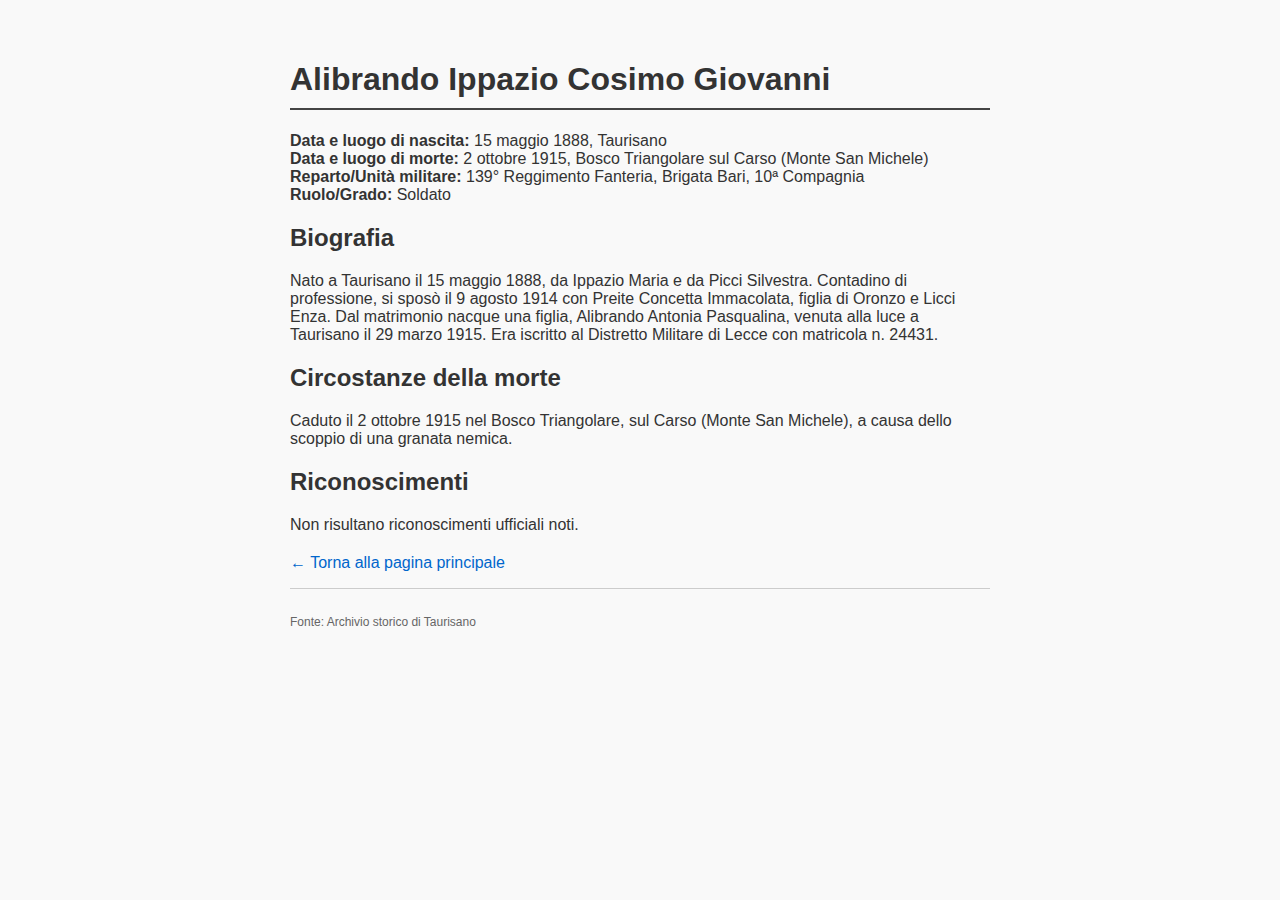
<file: Alibrando-Ippazio.html>
<!DOCTYPE html>
<html lang="it">
<head>
  <meta charset="UTF-8" />
  <title>Alibrando Ippazio Cosimo Giovanni - Scheda Caduto</title>
  <style>
    body {
      font-family: Arial, sans-serif;
      max-width: 700px;
      margin: 30px auto;
      padding: 10px;
      background-color: #f9f9f9;
      color: #333;
    }
    h1 {
      border-bottom: 2px solid #444;
      padding-bottom: 10px;
    }
    img {
      max-width: 100%;
      height: auto;
      margin: 20px 0;
      border: 1px solid #ccc;
    }
    section {
      margin-bottom: 20px;
    }
    footer {
      font-size: 0.9em;
      color: #666;
      border-top: 1px solid #ccc;
      padding-top: 10px;
    }
    a {
      text-decoration: none;
      color: #0066cc;
    }
    a:hover {
      text-decoration: underline;
    }
  </style>
</head>
<body>

  <h1>Alibrando Ippazio Cosimo Giovanni</h1>

  <section>
    <strong>Data e luogo di nascita:</strong> 15 maggio 1888, Taurisano<br />
    <strong>Data e luogo di morte:</strong> 2 ottobre 1915, Bosco Triangolare sul Carso (Monte San Michele)<br />
    <strong>Reparto/Unità militare:</strong> 139° Reggimento Fanteria, Brigata Bari, 10ª Compagnia<br />
    <strong>Ruolo/Grado:</strong> Soldato
  </section>

  <section>
    <h2>Biografia</h2>
    <p>
      Nato a Taurisano il 15 maggio 1888, da Ippazio Maria e da Picci Silvestra.  
      Contadino di professione, si sposò il 9 agosto 1914 con Preite Concetta Immacolata, figlia di Oronzo e Licci Enza.  
      Dal matrimonio nacque una figlia, Alibrando Antonia Pasqualina, venuta alla luce a Taurisano il 29 marzo 1915.
      Era iscritto al Distretto Militare di Lecce con matricola n. 24431.
    </p>
  </section>

  <section>
    <h2>Circostanze della morte</h2>
    <p>
      Caduto il 2 ottobre 1915 nel Bosco Triangolare, sul Carso (Monte San Michele),  
      a causa dello scoppio di una granata nemica.
    </p>
  </section>

  <section>
    <h2>Riconoscimenti</h2>
    <p>Non risultano riconoscimenti ufficiali noti.</p>
  </section>

  <!-- Se hai una foto, inseriscila qui -->
  <!-- <img src="../img/alibrando-ippazio.jpg" alt="Foto di Alibrando Ippazio Cosimo Giovanni" /> -->

  <p><a href="../index.html">← Torna alla pagina principale</a></p>

  <footer>
    <p><small>Fonte: Archivio storico di Taurisano</small></p>
  </footer>

</body>
</html>
</file>
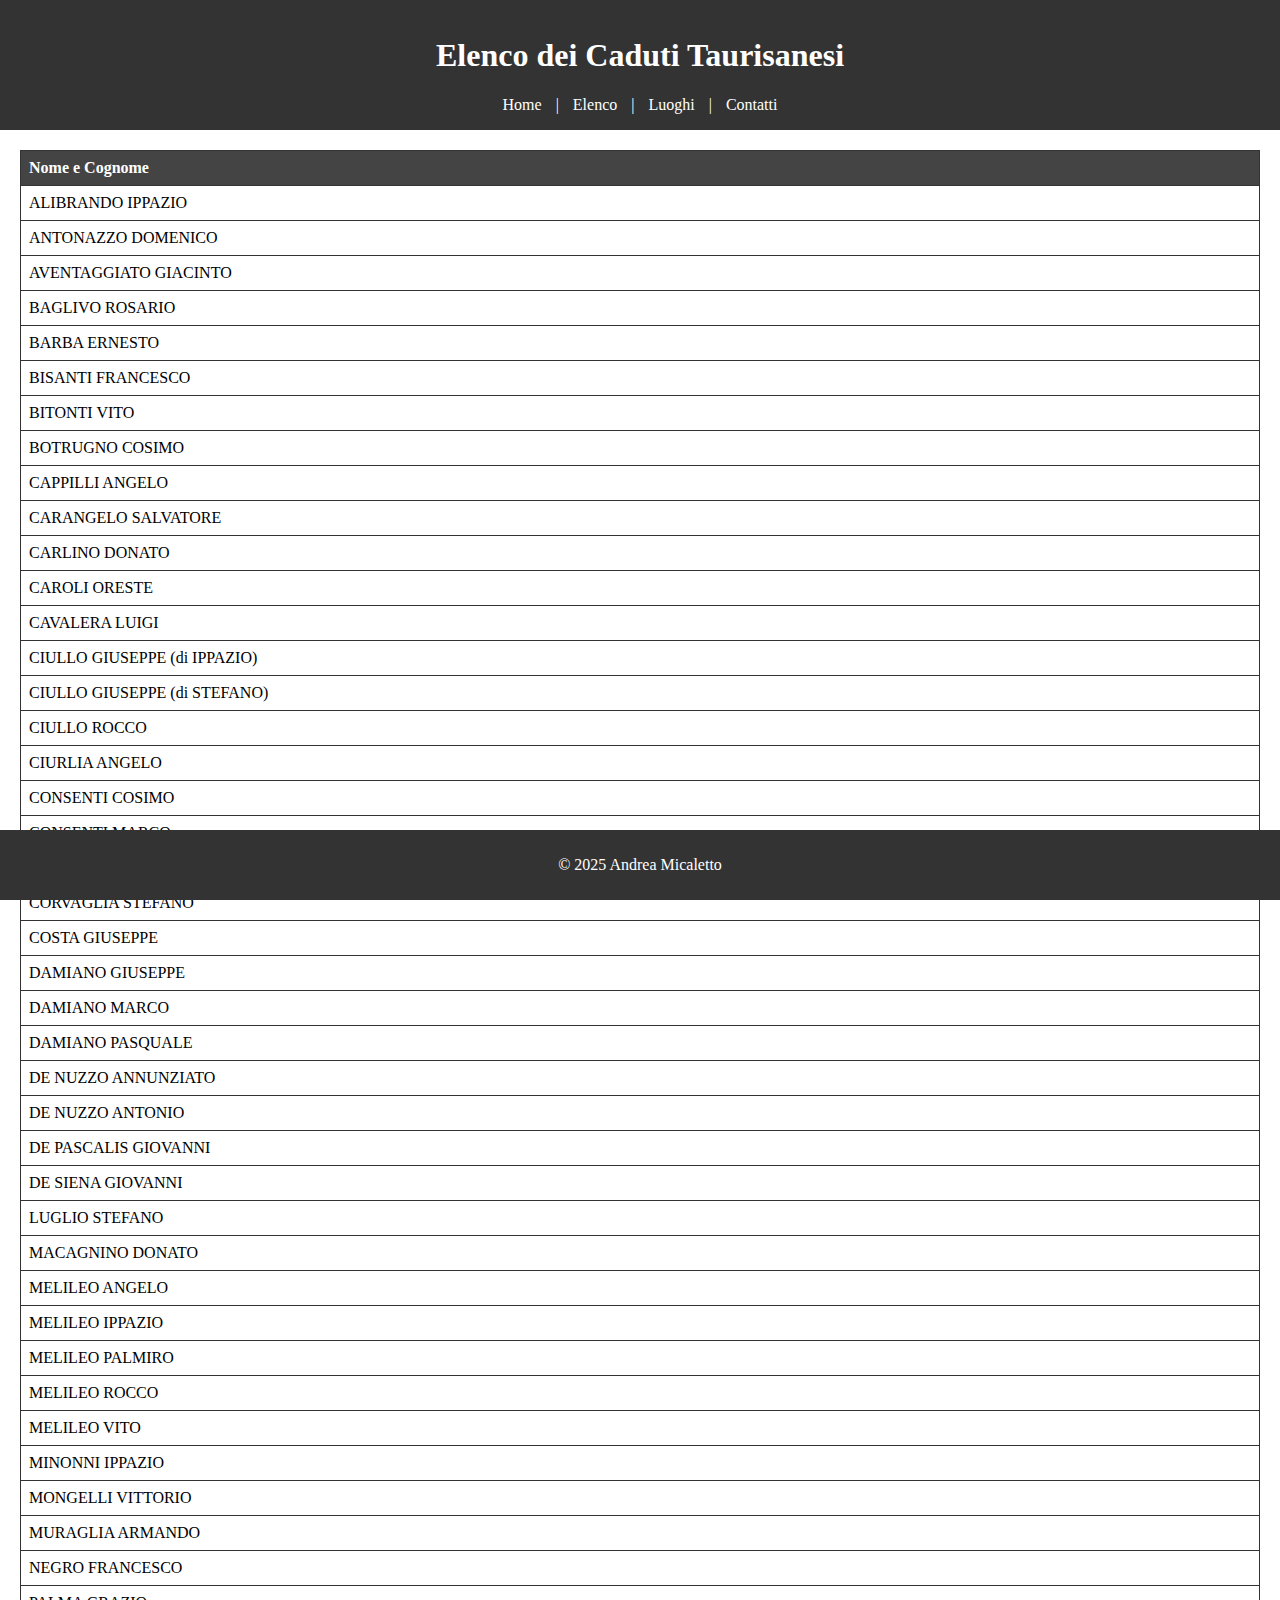
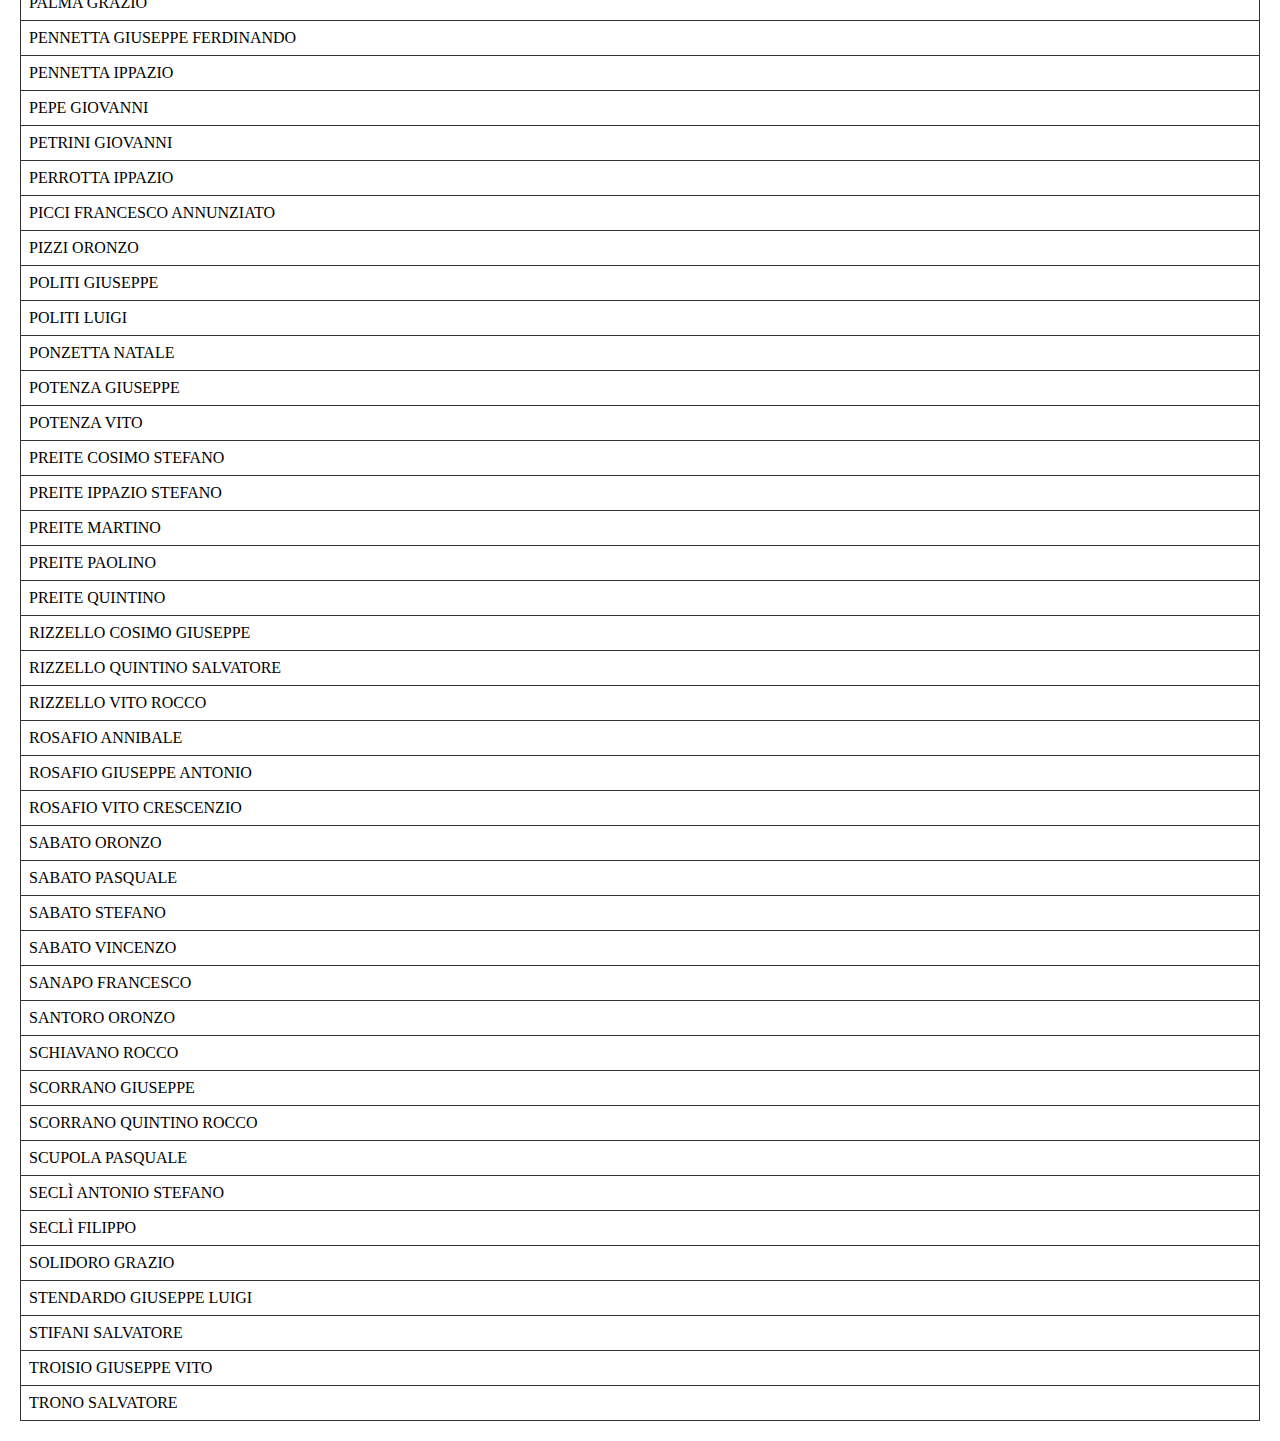
<file: caduti (1).html>
<!DOCTYPE html>
<html lang="it">
<head>
  <meta charset="UTF-8" />
  <title>Elenco Caduti Taurisanesi</title>
  <link rel="stylesheet" href="style.css" />
  <style>
    table {
      border-collapse: collapse;
      width: 100%;
    }
    th, td {
      border: 1px solid #333;
      padding: 8px;
      text-align: left;
    }
    thead {
      background-color: #444;
      color: white;
    }
  </style>
</head>
<body>
  <header>
    <h1>Elenco dei Caduti Taurisanesi</h1>
    <nav>
      <a href="index.html">Home</a> |
      <a href="caduti.html">Elenco</a> |
      <a href="luoghi.html">Luoghi</a> |
      <a href="contatti.html">Contatti</a>
    </nav>
  </header>
  <main>
    <table>
      <thead>
        <tr>
          <th>Nome e Cognome</th>
        </tr>
      </thead>
      <tbody>
        <tr><td>ALIBRANDO IPPAZIO</td></tr>
        <tr><td>ANTONAZZO DOMENICO</td></tr>
        <tr><td>AVENTAGGIATO GIACINTO</td></tr>
        <tr><td>BAGLIVO ROSARIO</td></tr>
        <tr><td>BARBA ERNESTO</td></tr>
        <tr><td>BISANTI FRANCESCO</td></tr>
        <tr><td>BITONTI VITO</td></tr>
        <tr><td>BOTRUGNO COSIMO</td></tr>
        <tr><td>CAPPILLI ANGELO</td></tr>
        <tr><td>CARANGELO SALVATORE</td></tr>
        <tr><td>CARLINO DONATO</td></tr>
        <tr><td>CAROLI ORESTE</td></tr>
        <tr><td>CAVALERA LUIGI</td></tr>
        <tr><td>CIULLO GIUSEPPE (di IPPAZIO)</td></tr>
        <tr><td>CIULLO GIUSEPPE (di STEFANO)</td></tr>
        <tr><td>CIULLO ROCCO</td></tr>
        <tr><td>CIURLIA ANGELO</td></tr>
        <tr><td>CONSENTI COSIMO</td></tr>
        <tr><td>CONSENTI MARCO</td></tr>
        <tr><td>CORVAGLIA IPPAZIO</td></tr>
        <tr><td>CORVAGLIA STEFANO</td></tr>
        <tr><td>COSTA GIUSEPPE</td></tr>
        <tr><td>DAMIANO GIUSEPPE</td></tr>
        <tr><td>DAMIANO MARCO</td></tr>
        <tr><td>DAMIANO PASQUALE</td></tr>
        <tr><td>DE NUZZO ANNUNZIATO</td></tr>
        <tr><td>DE NUZZO ANTONIO</td></tr>
        <tr><td>DE PASCALIS GIOVANNI</td></tr>
        <tr><td>DE SIENA GIOVANNI</td></tr>
        <tr><td>LUGLIO STEFANO</td></tr>
        <tr><td>MACAGNINO DONATO</td></tr>
        <tr><td>MELILEO ANGELO</td></tr>
        <tr><td>MELILEO IPPAZIO</td></tr>
        <tr><td>MELILEO PALMIRO</td></tr>
        <tr><td>MELILEO ROCCO</td></tr>
        <tr><td>MELILEO VITO</td></tr>
        <tr><td>MINONNI IPPAZIO</td></tr>
        <tr><td>MONGELLI VITTORIO</td></tr>
        <tr><td>MURAGLIA ARMANDO</td></tr>
        <tr><td>NEGRO FRANCESCO</td></tr>
        <tr><td>PALMA GRAZIO</td></tr>
        <tr><td>PENNETTA GIUSEPPE FERDINANDO</td></tr>
        <tr><td>PENNETTA IPPAZIO</td></tr>
        <tr><td>PEPE GIOVANNI</td></tr>
        <tr><td>PETRINI GIOVANNI</td></tr>
        <tr><td>PERROTTA IPPAZIO</td></tr>
        <tr><td>PICCI FRANCESCO ANNUNZIATO</td></tr>
        <tr><td>PIZZI ORONZO</td></tr>
        <tr><td>POLITI GIUSEPPE</td></tr>
        <tr><td>POLITI LUIGI</td></tr>
        <tr><td>PONZETTA NATALE</td></tr>
        <tr><td>POTENZA GIUSEPPE</td></tr>
        <tr><td>POTENZA VITO</td></tr>
        <tr><td>PREITE COSIMO STEFANO</td></tr>
        <tr><td>PREITE IPPAZIO STEFANO</td></tr>
        <tr><td>PREITE MARTINO</td></tr>
        <tr><td>PREITE PAOLINO</td></tr>
        <tr><td>PREITE QUINTINO</td></tr>
        <tr><td>RIZZELLO COSIMO GIUSEPPE</td></tr>
        <tr><td>RIZZELLO QUINTINO SALVATORE</td></tr>
        <tr><td>RIZZELLO VITO ROCCO</td></tr>
        <tr><td>ROSAFIO ANNIBALE</td></tr>
        <tr><td>ROSAFIO GIUSEPPE ANTONIO</td></tr>
        <tr><td>ROSAFIO VITO CRESCENZIO</td></tr>
        <tr><td>SABATO ORONZO</td></tr>
        <tr><td>SABATO PASQUALE</td></tr>
        <tr><td>SABATO STEFANO</td></tr>
        <tr><td>SABATO VINCENZO</td></tr>
        <tr><td>SANAPO FRANCESCO</td></tr>
        <tr><td>SANTORO ORONZO</td></tr>
        <tr><td>SCHIAVANO ROCCO</td></tr>
        <tr><td>SCORRANO GIUSEPPE</td></tr>
        <tr><td>SCORRANO QUINTINO ROCCO</td></tr>
        <tr><td>SCUPOLA PASQUALE</td></tr>
        <tr><td>SECLÌ ANTONIO STEFANO</td></tr>
        <tr><td>SECLÌ FILIPPO</td></tr>
        <tr><td>SOLIDORO GRAZIO</td></tr>
        <tr><td>STENDARDO GIUSEPPE LUIGI</td></tr>
        <tr><td>STIFANI SALVATORE</td></tr>
        <tr><td>TROISIO GIUSEPPE VITO</td></tr>
        <tr><td>TRONO SALVATORE</td></tr>
      </tbody>
    </table>
  </main>
  <footer>
    <p>&copy; 2025 Andrea Micaletto</p>
  </footer>
</body>
</html>
</file>
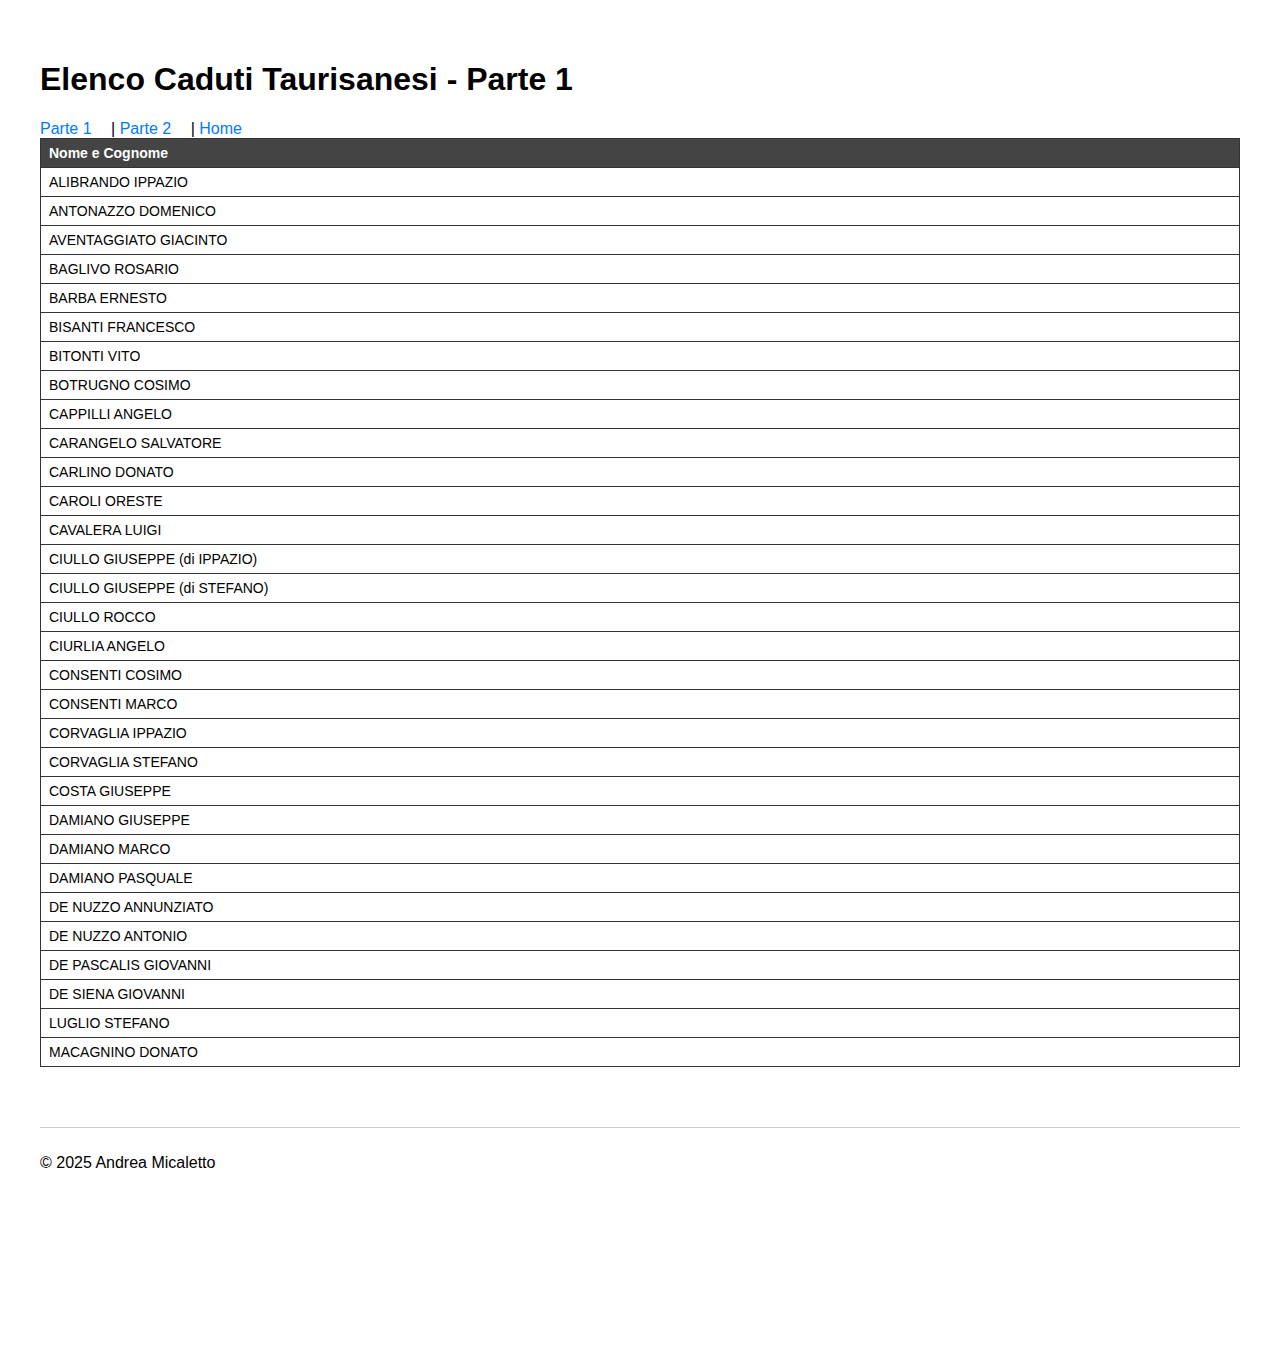
<file: caduti-parte1.html>
<!DOCTYPE html>
<html lang="it">
<head>
  <meta charset="UTF-8" />
  <title>Caduti Taurisanesi - Parte 1</title>
  <style>
    html, body {
      min-height: 100vh;
      margin: 0;
      padding: 20px 20px 80px 20px;
      box-sizing: border-box;
      font-family: Arial, sans-serif;
    }
    table {
      border-collapse: collapse;
      width: 100%;
      margin-bottom: 60px;
      font-size: 14px;
    }
    th, td {
      border: 1px solid #333;
      padding: 6px 8px;
      text-align: left;
    }
    thead {
      background-color: #444;
      color: white;
    }
    footer {
      margin-top: 40px;
      padding: 10px 0;
      border-top: 1px solid #ccc;
    }
    nav a {
      margin-right: 15px;
      text-decoration: none;
      color: #007bff;
    }
    nav a:hover {
      text-decoration: underline;
    }
  </style>
</head>
<body>
  <header>
    <h1>Elenco Caduti Taurisanesi - Parte 1</h1>
    <nav>
      <a href="caduti-parte1.html">Parte 1</a> | 
      <a href="caduti-parte2.html">Parte 2</a> | 
      <a href="index.html">Home</a>
    </nav>
  </header>
  <main>
    <table>
      <thead>
        <tr><th>Nome e Cognome</th></tr>
      </thead>
      <tbody>
        <tr><td>ALIBRANDO IPPAZIO</td></tr>
        <tr><td>ANTONAZZO DOMENICO</td></tr>
        <tr><td>AVENTAGGIATO GIACINTO</td></tr>
        <tr><td>BAGLIVO ROSARIO</td></tr>
        <tr><td>BARBA ERNESTO</td></tr>
        <tr><td>BISANTI FRANCESCO</td></tr>
        <tr><td>BITONTI VITO</td></tr>
        <tr><td>BOTRUGNO COSIMO</td></tr>
        <tr><td>CAPPILLI ANGELO</td></tr>
        <tr><td>CARANGELO SALVATORE</td></tr>
        <tr><td>CARLINO DONATO</td></tr>
        <tr><td>CAROLI ORESTE</td></tr>
        <tr><td>CAVALERA LUIGI</td></tr>
        <tr><td>CIULLO GIUSEPPE (di IPPAZIO)</td></tr>
        <tr><td>CIULLO GIUSEPPE (di STEFANO)</td></tr>
        <tr><td>CIULLO ROCCO</td></tr>
        <tr><td>CIURLIA ANGELO</td></tr>
        <tr><td>CONSENTI COSIMO</td></tr>
        <tr><td>CONSENTI MARCO</td></tr>
        <tr><td>CORVAGLIA IPPAZIO</td></tr>
        <tr><td>CORVAGLIA STEFANO</td></tr>
        <tr><td>COSTA GIUSEPPE</td></tr>
        <tr><td>DAMIANO GIUSEPPE</td></tr>
        <tr><td>DAMIANO MARCO</td></tr>
        <tr><td>DAMIANO PASQUALE</td></tr>
        <tr><td>DE NUZZO ANNUNZIATO</td></tr>
        <tr><td>DE NUZZO ANTONIO</td></tr>
        <tr><td>DE PASCALIS GIOVANNI</td></tr>
        <tr><td>DE SIENA GIOVANNI</td></tr>
        <tr><td>LUGLIO STEFANO</td></tr>
        <tr><td>MACAGNINO DONATO</td></tr>
      </tbody>
    </table>
  </main>
  <footer>
    <p>&copy; 2025 Andrea Micaletto</p>
  </footer>
</body>
</html>
</file>
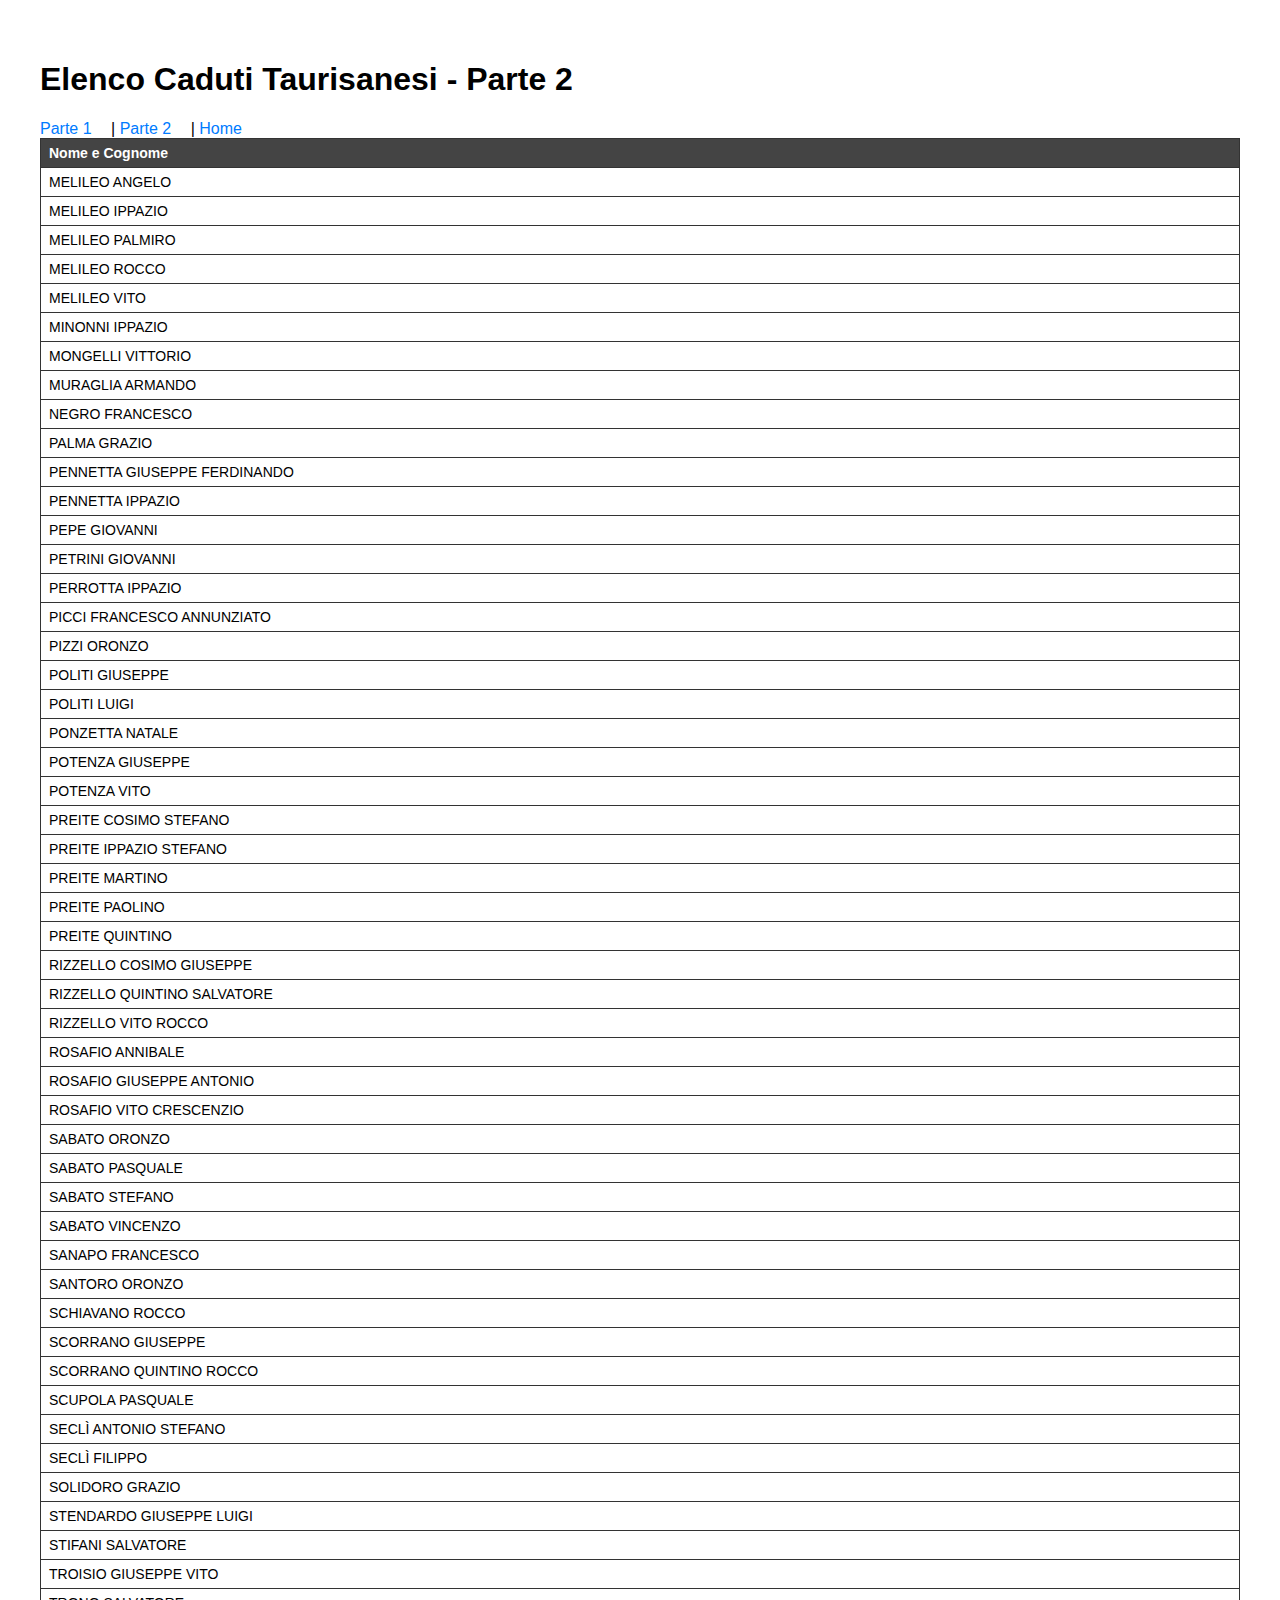
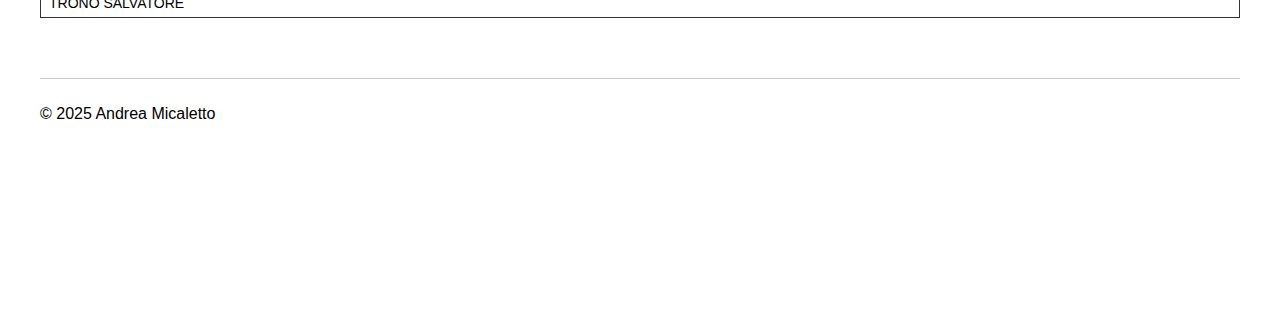
<file: caduti-parte2.html>
<!DOCTYPE html>
<html lang="it">
<head>
  <meta charset="UTF-8" />
  <title>Caduti Taurisanesi - Parte 2</title>
  <style>
    html, body {
      min-height: 100vh;
      margin: 0;
      padding: 20px 20px 80px 20px;
      box-sizing: border-box;
      font-family: Arial, sans-serif;
    }
    table {
      border-collapse: collapse;
      width: 100%;
      margin-bottom: 60px;
      font-size: 14px;
    }
    th, td {
      border: 1px solid #333;
      padding: 6px 8px;
      text-align: left;
    }
    thead {
      background-color: #444;
      color: white;
    }
    footer {
      margin-top: 40px;
      padding: 10px 0;
      border-top: 1px solid #ccc;
    }
    nav a {
      margin-right: 15px;
      text-decoration: none;
      color: #007bff;
    }
    nav a:hover {
      text-decoration: underline;
    }
  </style>
</head>
<body>
  <header>
    <h1>Elenco Caduti Taurisanesi - Parte 2</h1>
    <nav>
      <a href="caduti-parte1.html">Parte 1</a> | 
      <a href="caduti-parte2.html">Parte 2</a> | 
      <a href="index.html">Home</a>
    </nav>
  </header>
  <main>
    <table>
      <thead>
        <tr><th>Nome e Cognome</th></tr>
      </thead>
      <tbody>
        <tr><td>MELILEO ANGELO</td></tr>
        <tr><td>MELILEO IPPAZIO</td></tr>
        <tr><td>MELILEO PALMIRO</td></tr>
        <tr><td>MELILEO ROCCO</td></tr>
        <tr><td>MELILEO VITO</td></tr>
        <tr><td>MINONNI IPPAZIO</td></tr>
        <tr><td>MONGELLI VITTORIO</td></tr>
        <tr><td>MURAGLIA ARMANDO</td></tr>
        <tr><td>NEGRO FRANCESCO</td></tr>
        <tr><td>PALMA GRAZIO</td></tr>
        <tr><td>PENNETTA GIUSEPPE FERDINANDO</td></tr>
        <tr><td>PENNETTA IPPAZIO</td></tr>
        <tr><td>PEPE GIOVANNI</td></tr>
        <tr><td>PETRINI GIOVANNI</td></tr>
        <tr><td>PERROTTA IPPAZIO</td></tr>
        <tr><td>PICCI FRANCESCO ANNUNZIATO</td></tr>
        <tr><td>PIZZI ORONZO</td></tr>
        <tr><td>POLITI GIUSEPPE</td></tr>
        <tr><td>POLITI LUIGI</td></tr>
        <tr><td>PONZETTA NATALE</td></tr>
        <tr><td>POTENZA GIUSEPPE</td></tr>
        <tr><td>POTENZA VITO</td></tr>
        <tr><td>PREITE COSIMO STEFANO</td></tr>
        <tr><td>PREITE IPPAZIO STEFANO</td></tr>
        <tr><td>PREITE MARTINO</td></tr>
        <tr><td>PREITE PAOLINO</td></tr>
        <tr><td>PREITE QUINTINO</td></tr>
        <tr><td>RIZZELLO COSIMO GIUSEPPE</td></tr>
        <tr><td>RIZZELLO QUINTINO SALVATORE</td></tr>
        <tr><td>RIZZELLO VITO ROCCO</td></tr>
        <tr><td>ROSAFIO ANNIBALE</td></tr>
        <tr><td>ROSAFIO GIUSEPPE ANTONIO</td></tr>
        <tr><td>ROSAFIO VITO CRESCENZIO</td></tr>
        <tr><td>SABATO ORONZO</td></tr>
        <tr><td>SABATO PASQUALE</td></tr>
        <tr><td>SABATO STEFANO</td></tr>
        <tr><td>SABATO VINCENZO</td></tr>
        <tr><td>SANAPO FRANCESCO</td></tr>
        <tr><td>SANTORO ORONZO</td></tr>
        <tr><td>SCHIAVANO ROCCO</td></tr>
        <tr><td>SCORRANO GIUSEPPE</td></tr>
        <tr><td>SCORRANO QUINTINO ROCCO</td></tr>
        <tr><td>SCUPOLA PASQUALE</td></tr>
        <tr><td>SECLÌ ANTONIO STEFANO</td></tr>
        <tr><td>SECLÌ FILIPPO</td></tr>
        <tr><td>SOLIDORO GRAZIO</td></tr>
        <tr><td>STENDARDO GIUSEPPE LUIGI</td></tr>
        <tr><td>STIFANI SALVATORE</td></tr>
        <tr><td>TROISIO GIUSEPPE VITO</td></tr>
        <tr><td>TRONO SALVATORE</td></tr>
      </tbody>
    </table>
  </main>
  <footer>
    <p>&copy; 2025 Andrea Micaletto</p>
  </footer>
</body>
</html>
</file>
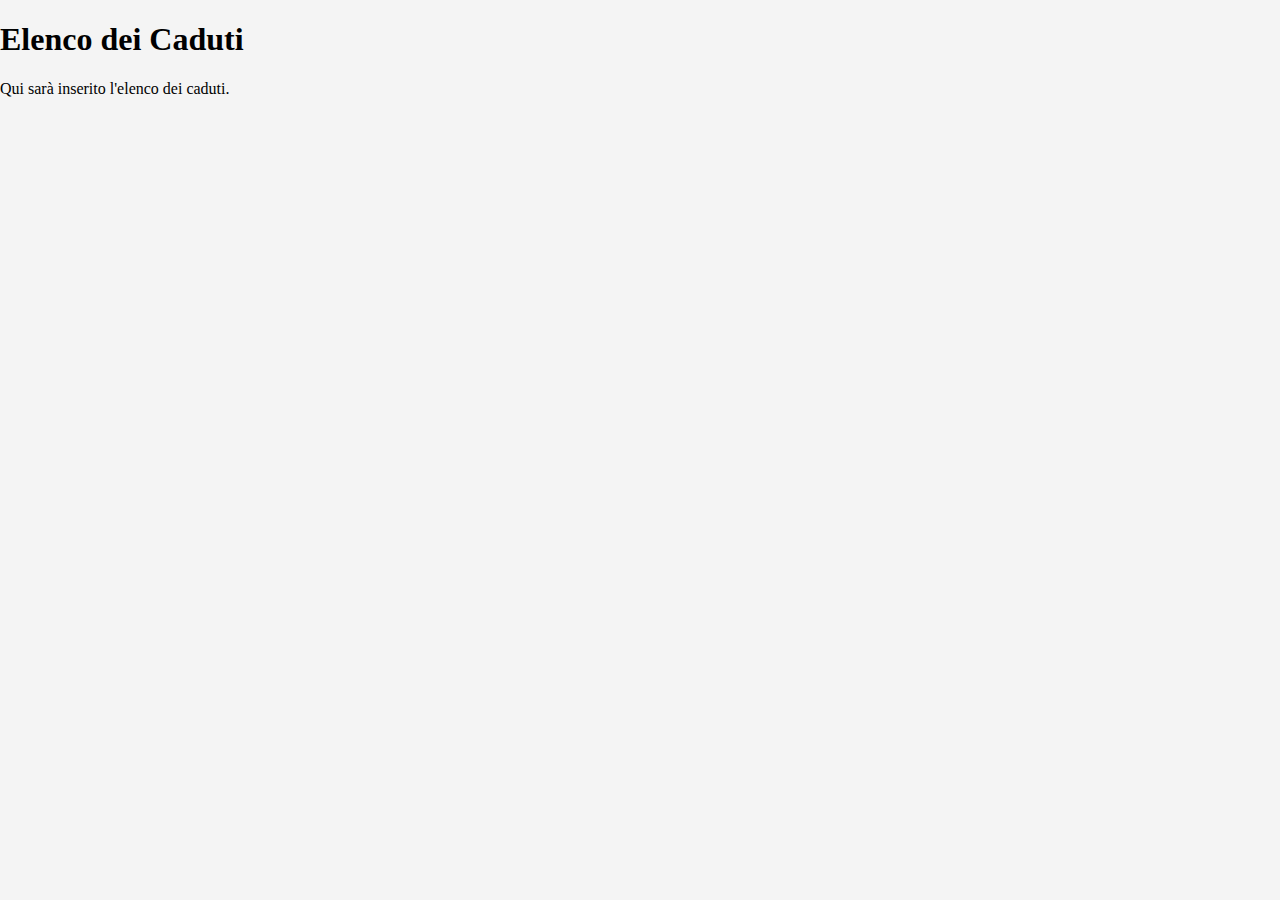
<file: caduti.html>
<!DOCTYPE html><html lang='it'><head><meta charset='UTF-8'><title>Elenco Caduti</title><link rel='stylesheet' href='style.css'></head><body><h1>Elenco dei Caduti</h1><p>Qui sarà inserito l'elenco dei caduti.</p></body></html>
</file>
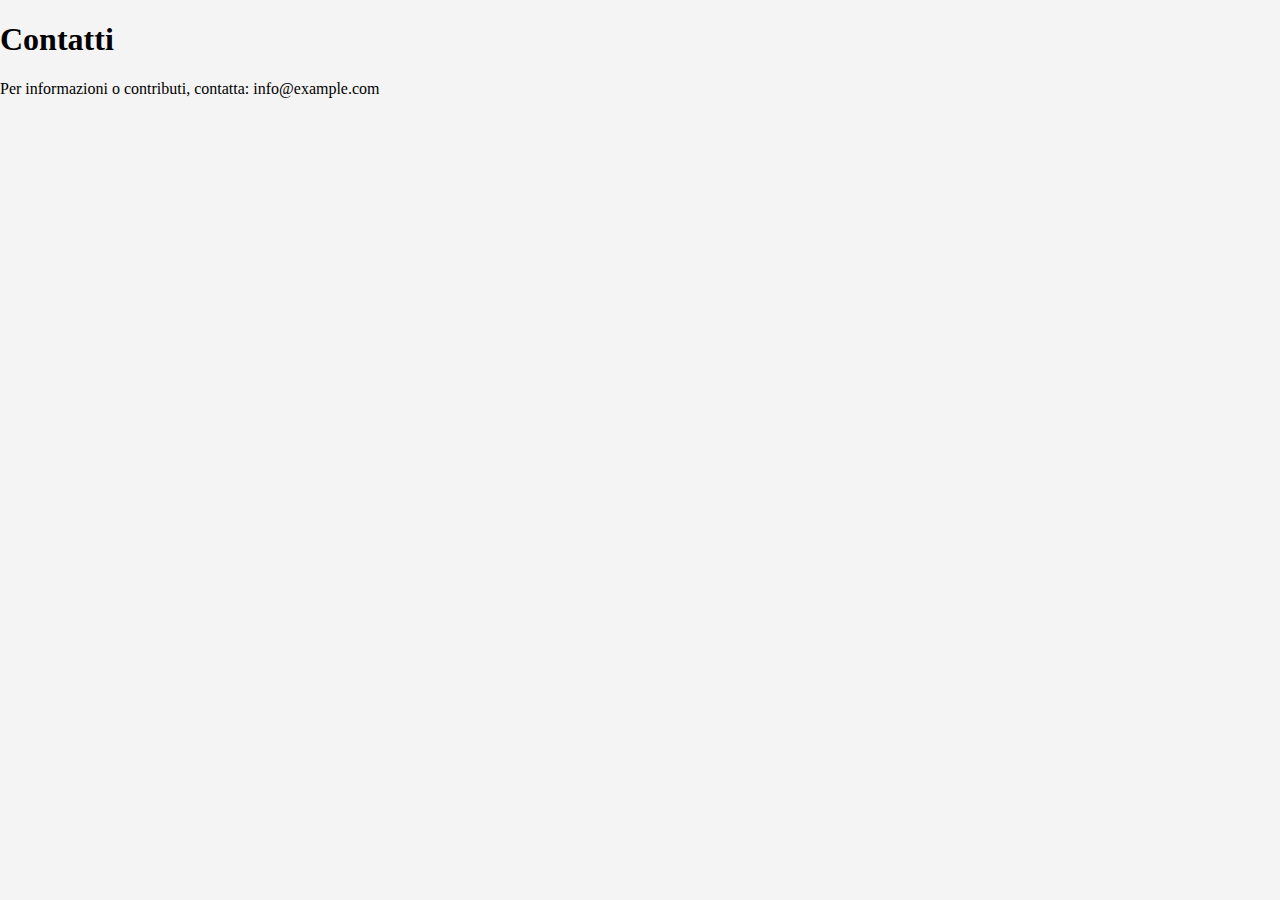
<file: contatti.html>
<!DOCTYPE html><html lang='it'><head><meta charset='UTF-8'><title>Contatti</title><link rel='stylesheet' href='style.css'></head><body><h1>Contatti</h1><p>Per informazioni o contributi, contatta: info@example.com</p></body></html>
</file>
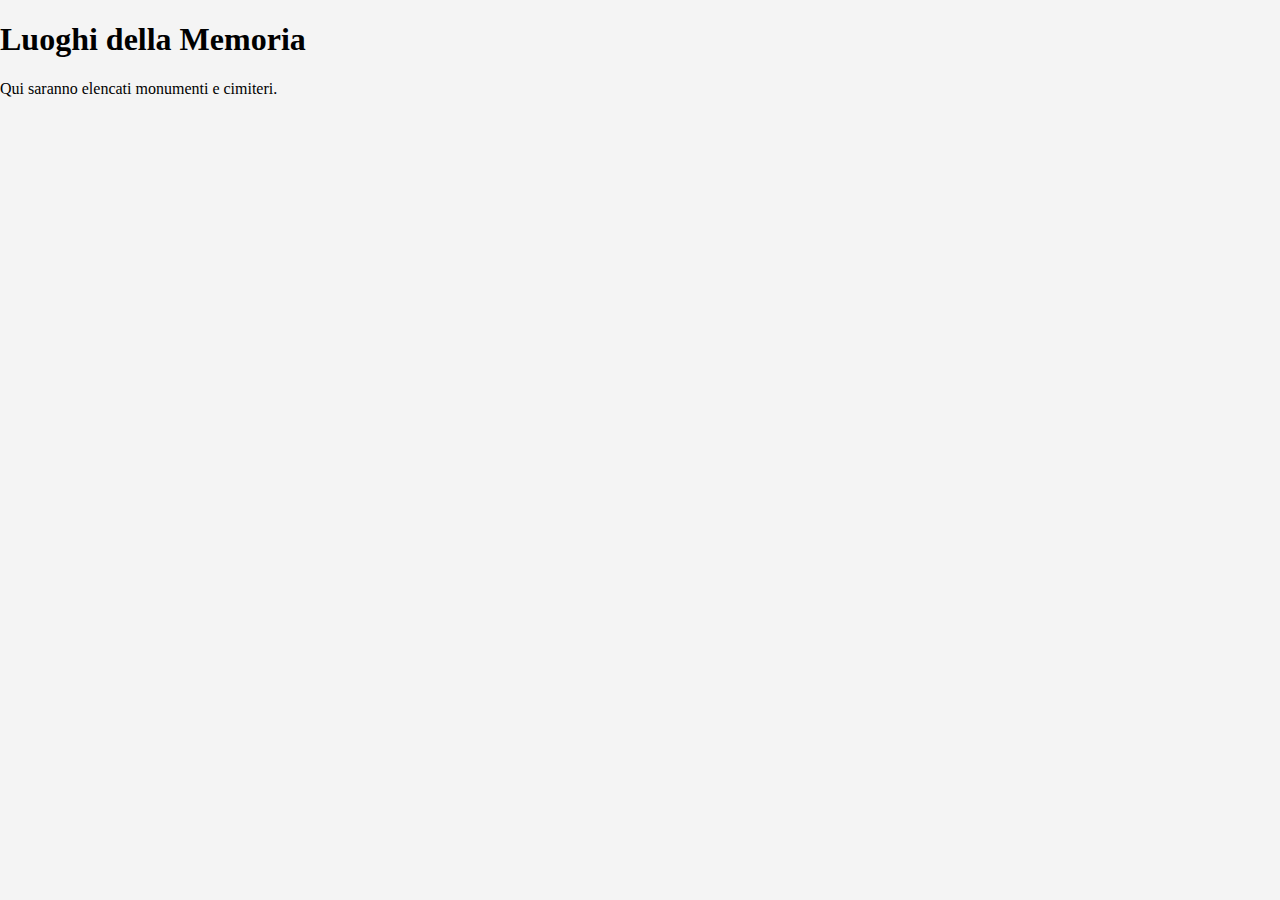
<file: luoghi.html>
<!DOCTYPE html><html lang='it'><head><meta charset='UTF-8'><title>Luoghi della Memoria</title><link rel='stylesheet' href='style.css'></head><body><h1>Luoghi della Memoria</h1><p>Qui saranno elencati monumenti e cimiteri.</p></body></html>
</file>
<file: style.css>
body {
  font-family: font-family: 'EB Garamond', serif;
  background-color: #f4f4f4;
  margin: 0;
  padding: 0;
}

header {
  background: #333;
  color: #fff;
  padding: 1em 0;
  text-align: center;
}

nav a {
  color: #fff;
  margin: 0 10px;
  text-decoration: none;
}

main {
  padding: 20px;
  background-color: #fff;
}

footer {
  background: #333;
  color: #fff;
  text-align: center;
  padding: 10px 0;
  position: fixed;
  bottom: 0;
  width: 100%;
}
</file>
